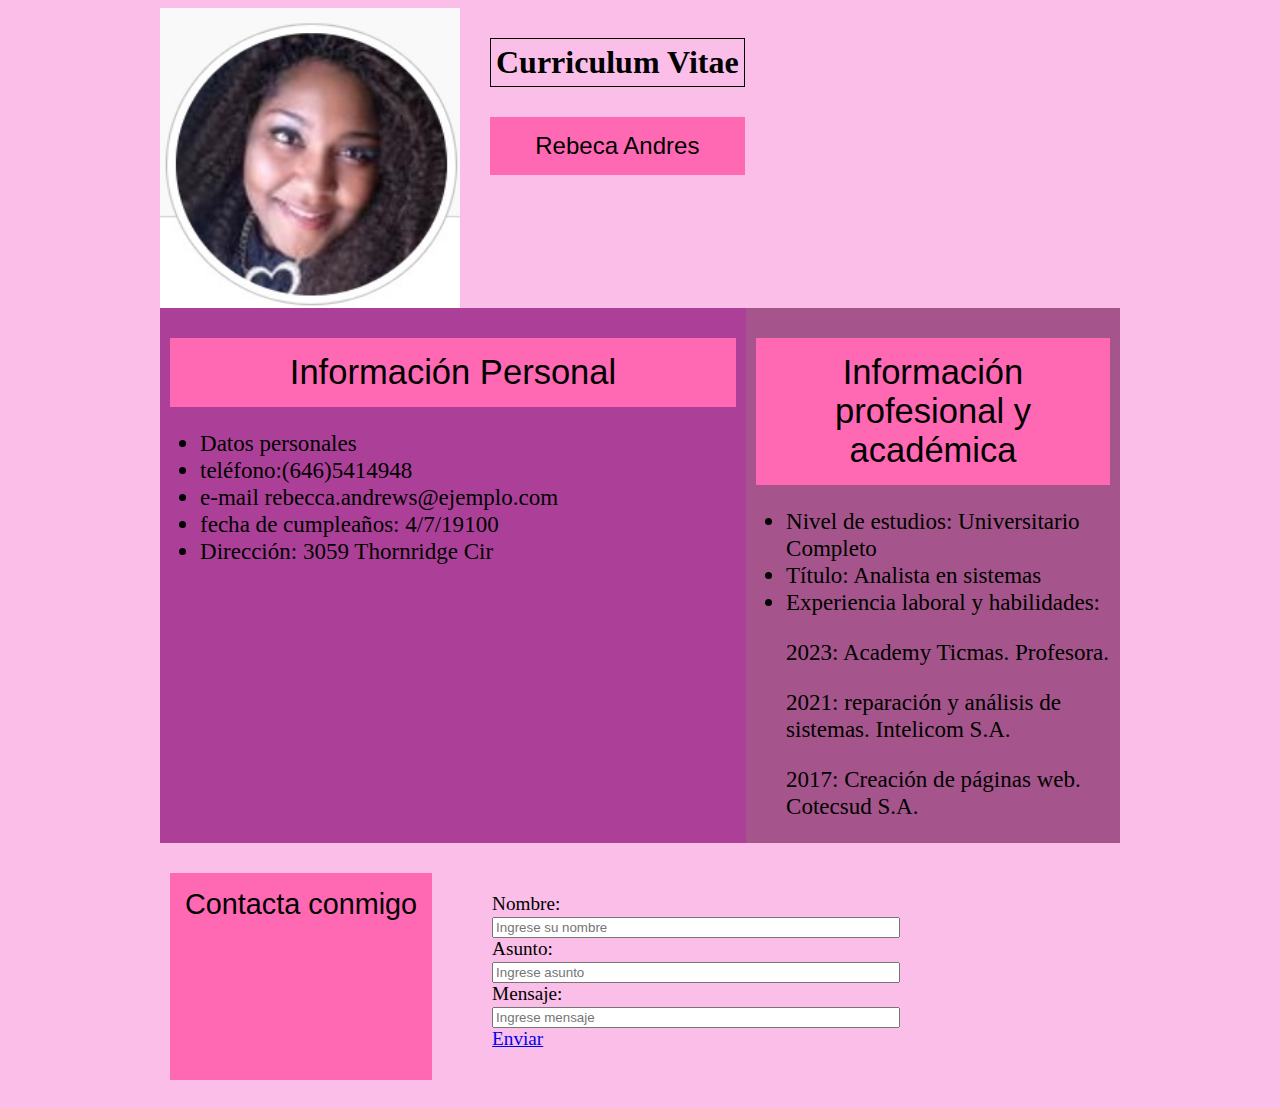
<file: index.html>
<!DOCTYPE html>
<html lang="es">
<head>
    <meta charset="UTF-8">
    <meta http-equiv="X-UA-Compatible" content="IE=edge">
    <meta name="viewport" content="width=device-width, initial-scale=1.0">
    <title>CURRICULUM VITAE</title>
    <link rel="stylesheet" href="index.css">
    <link rel="icon" type="image.x-icon" href="index.jpg.jpeg">
<!--Open Graph data-->
<meta property="og:title" content="Curriculum Vitae"/>
<meta property="og:type" content="postulante"/>
<meta property="og:url" content="http"/>
<meta property="og:image" content="fotografia"/>
<meta property="og:description" content="página de presentación profesional"/>
<script>alert("Bienvenidos, clickeando el botón tendrán acceso a mi currículum vitae")</script>
</head>
<body>
    <header>
        <img src="index.jpg.jpeg" alt="fotografía del postulante">
        <div>
            <h1>Curriculum Vitae</h1>
            <h2>Rebeca Andres</h2>
        </div>
    </header>
    <section id="info">
        <article>
            <h2>Información Personal</h2>
            <ul>
                <li>Datos personales </li>
                <li>teléfono:(646)5414948</li>
                <li>e-mail
                    <e-mail>rebecca.andrews@ejemplo.com</e-mail>
                </li>
                <li>fecha de cumpleaños: 4/7/19100</li>
                <li>Dirección: 3059 Thornridge Cir</li>
            </ul>
        </article>
        <aside id="acad">
            <h2>Información profesional y académica</h2>
            <ul>
                <li>Nivel de estudios: Universitario Completo</li>
                <li>Título: Analista en sistemas</li>
                <li>Experiencia laboral y habilidades:</li>
                <p>2023: Academy Ticmas.
                    Profesora.</p>
                <p> 2021: reparación y análisis de sistemas.
                    Intelicom S.A.</p>
                <p>2017: Creación de páginas web.
                    Cotecsud S.A.</p>
            </ul>
        </aside>
    </section>
    <section class="formulario de contacto">
        <h2> Contacta conmigo</h2>
        <form action="contact">
            <div>
                <label for="Nombre">Nombre:</label>
                <input class="controles" type="text" placeholder="Ingrese su nombre">
            </div>
            <div>
                <label for="Asunto">Asunto:</label>
                <input class="controles" type="text" placeholder="Ingrese asunto">
            </div>
            <div>
                <label for="Mensaje">Mensaje:</label>
                <input class="controles" type="text" placeholder="Ingrese mensaje">
            </div>
            <div>
                <a class="link rel" href="redirección.html">Enviar</a>
            </div>
        </form>
    </section>
</body>
</html>
</file>
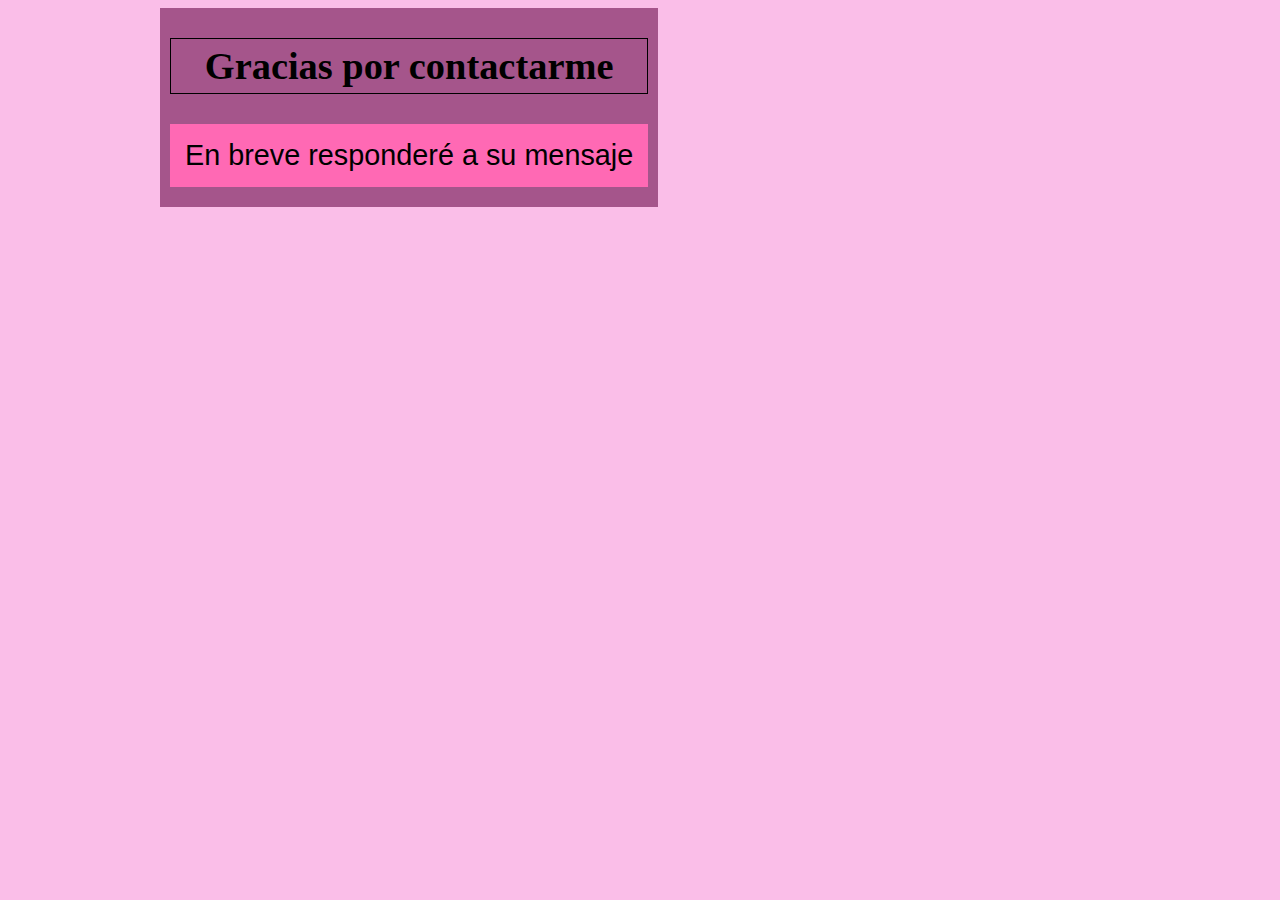
<file: redirección.html>
<!DOCTYPE html>
<html lang="es">
<head>
    <meta charset="UTF-8">
    <meta http-equiv="X-UA-Compatible" content="IE=edge">
    <meta name="viewport" content="width=device-width, initial-scale=1.0">
    <title>Contacto</title>
    <link rel="stylesheet" href="index.css">
    <link rel="icon" type="image.x-icon" href="index.jpg.jpeg">
<!--Open Graph data-->
<meta property="og:title" content="Contacto"/>
<meta property="og:type" content="postulante"/>
<meta property="og:url" content="http"/>
<meta property="og:image" content="fotografia"/>
<meta property="og:description" content="página de presentación profesional"/>
</head>
<body>
    <header>
        <aside>
        <div>
            <h1>Gracias por contactarme</h1>
            <h2>En breve responderé a su mensaje</h2>
    
        </div>
    </aside>
    </header>
</body>
</html>
</file>
<file: index.css>
body{
    margin: 20 auto;
    background-color: rgb(250, 190, 232)
}
header{
display: flex;
width: 960px;
margin: 0 auto;
}
section{
    display: flex;
    font-size: larger;
    width: 960px;
margin: 0 auto;
}
article{
    background-color: rgb(172, 64, 152);
    width: 40%;
    font-size: larger;
}
aside{
    background-color: rgb(165, 85, 139);
    justify-content: center;
    display: block;
    font-size: larger;
}
h1{
    border: 1px solid black;
    padding: 5px;
    margin-top: 30px;
    margin-bottom: 20px;
    margin-left: 10px;
    margin-right: 10px;
    font-weight:bold;
    color: black;
    text-align: center;
    justify-content: center;
    display: flex;
}
h2{
    font-family: 'Segoe UI', Tahoma, Geneva, Verdana, sans-serif;
    background-color: hotpink;
    padding: 15px;
    margin-top: 30px;
    margin-bottom: 20px;
    margin-left: 10px;
    margin-right: 10px;
    font-weight:lighter;
    color: black;
    justify-content: center;
    text-align: center;
    display: flex;
}
h
ul{
    list-style: disc;
}
article{
    width: 100%;
}
img{
    width: 300px;
    height: 300px;
    margin-right: 20px;
}
form{
    width: 400px;
    padding: 50px;
}
input{
    width: 100%;
}
</file>
